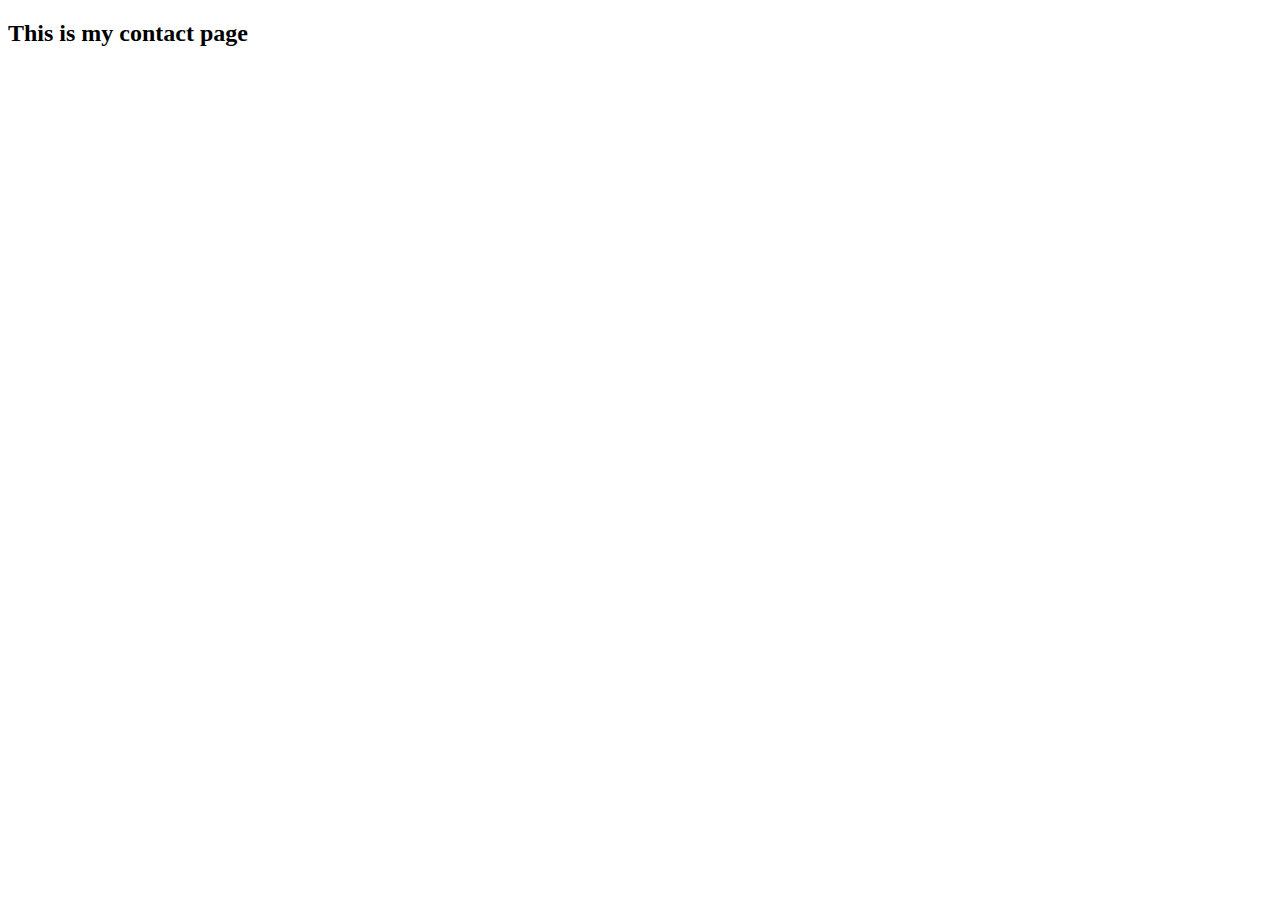
<file: quiz/Todo/templates/contact.html>
<!DOCTYPE html>
<html lang="en">
<head>
    <meta charset="UTF-8">
    <meta name="viewport" content="width=device-width, initial-scale=1.0">
    <title>Document</title>
</head>
<body>
    <h2>This is my contact page</h2>
    
</body>
</html>
</file>
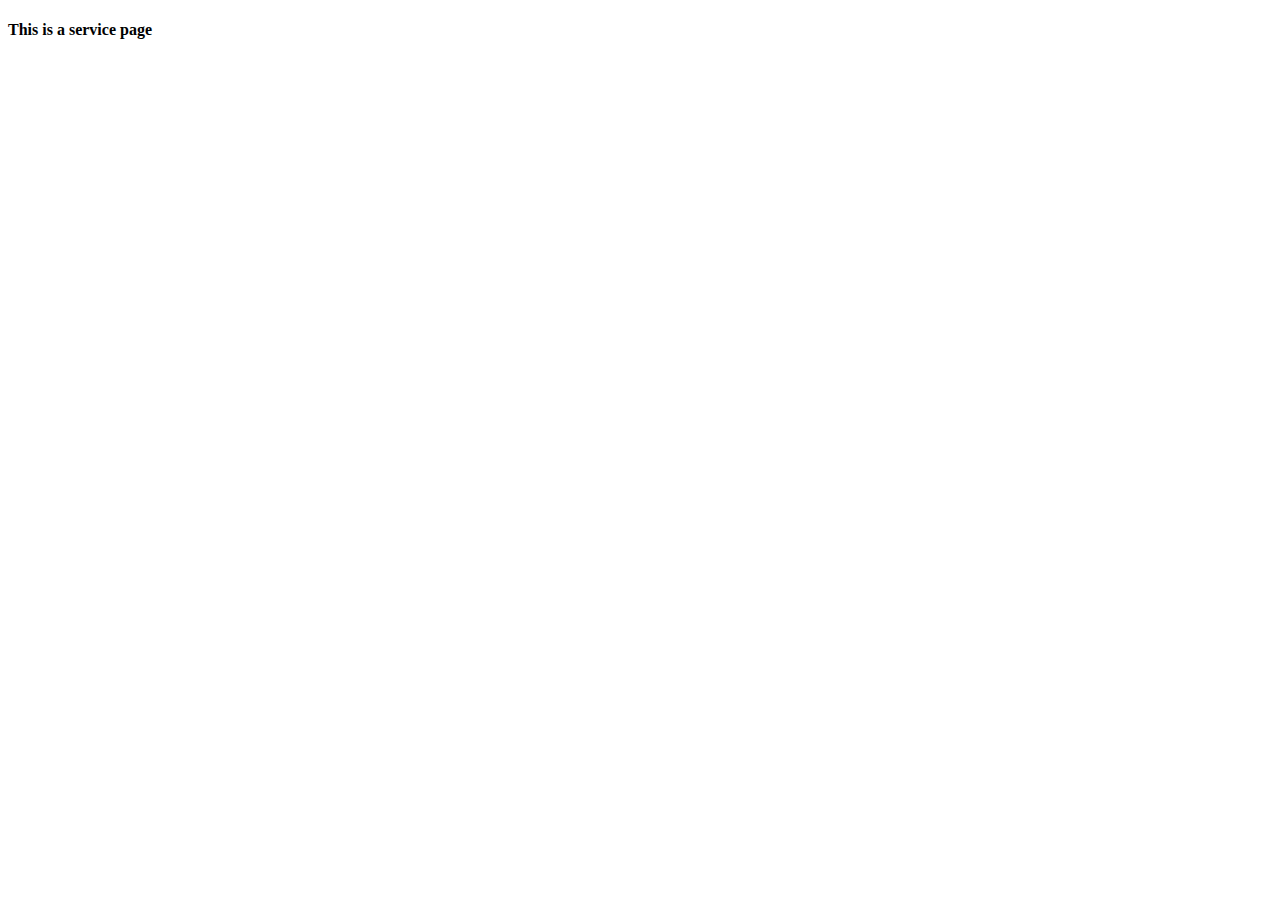
<file: quiz/Todo/templates/service.html>
<!DOCTYPE html>
<html lang="en">
<head>
    <meta charset="UTF-8">
    <meta name="viewport" content="width=device-width, initial-scale=1.0">
    <title>Document</title>
</head>
<body>
    <h4>This is a service page</h4>
</body>
</html>
</file>
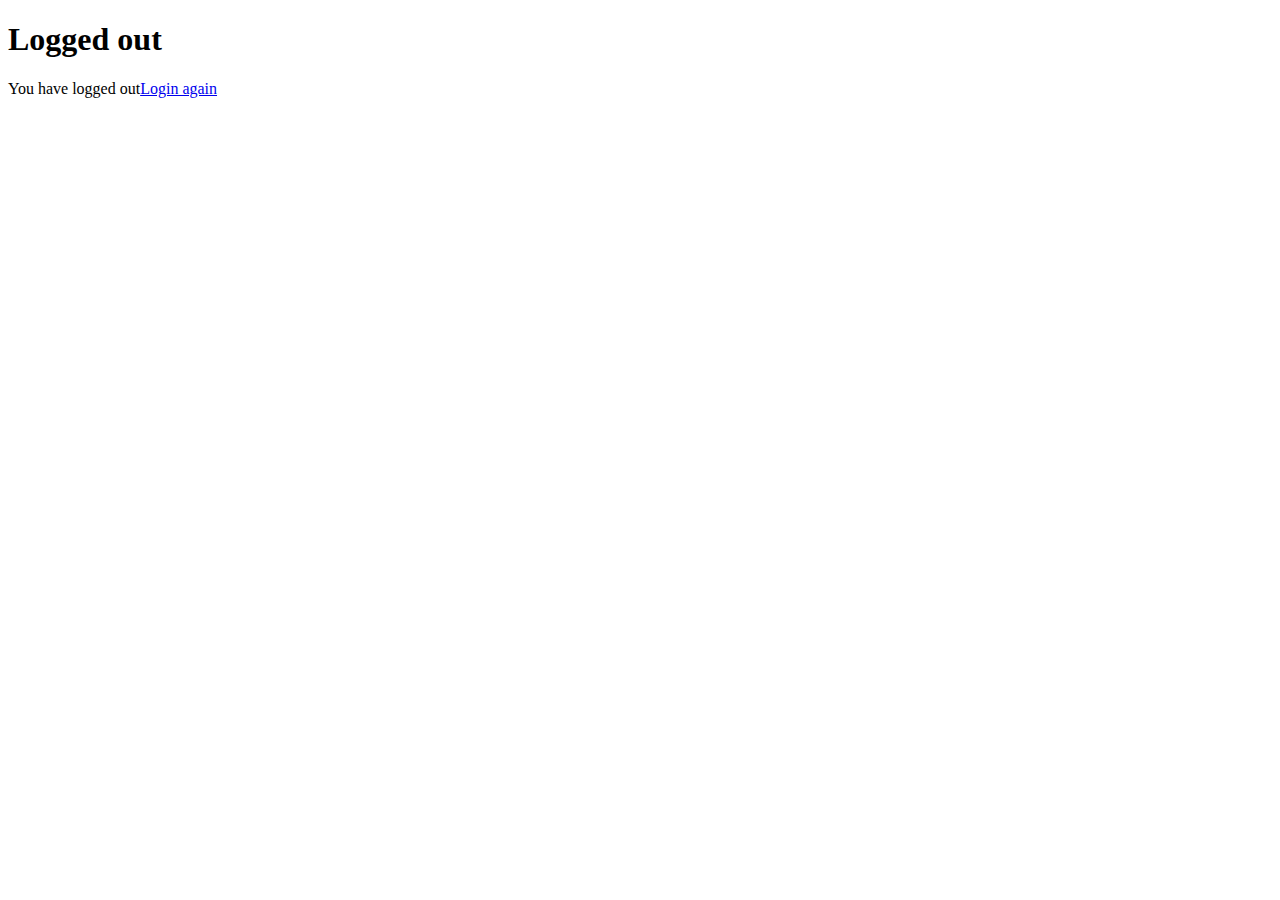
<file: quiz/Todo/templates/registration/logout.html>
<!DOCTYPE html>
<html lang="en">
<head>
    <meta charset="UTF-8">
    <meta name="viewport" content="width=device-width, initial-scale=1.0">
    <title>Log out </title>
</head>
<body>
    <h1>Logged out</h1>
    <p>You have logged out<a href="{% url 'login' %}" rel="noopener noreferrer">Login again</a></p>
</body>
</html>
</file>
